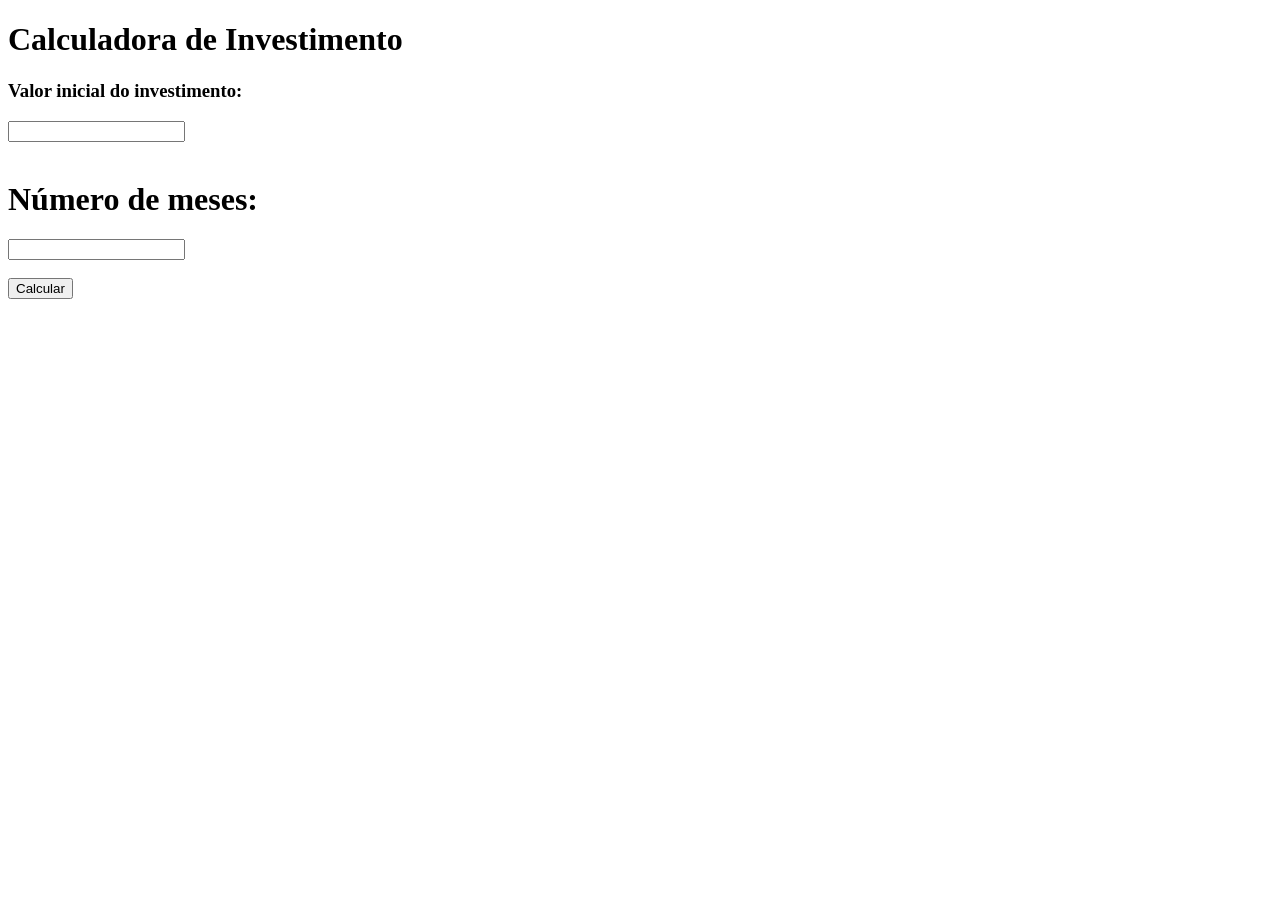
<file: atv10/index.html>
<!DOCTYPE html>
<html lang="pt-BR">
<head>
<meta charset="UTF-8">
<title>Calculadora de Investimento</title>
</head>
<body>

<h1>Calculadora de Investimento</h1>

<h3>Valor inicial do investimento:</h3>
<input type="number" id="valorInicial"><br><br>

<h1>Número de meses:</h1>
<input type="number" id="meses"><br><br>

<button onclick="calcular()">Calcular</button>

<h3 id="resultado"></h3>

<script src="questao10.js"></script>

</body>
</html>
</file>
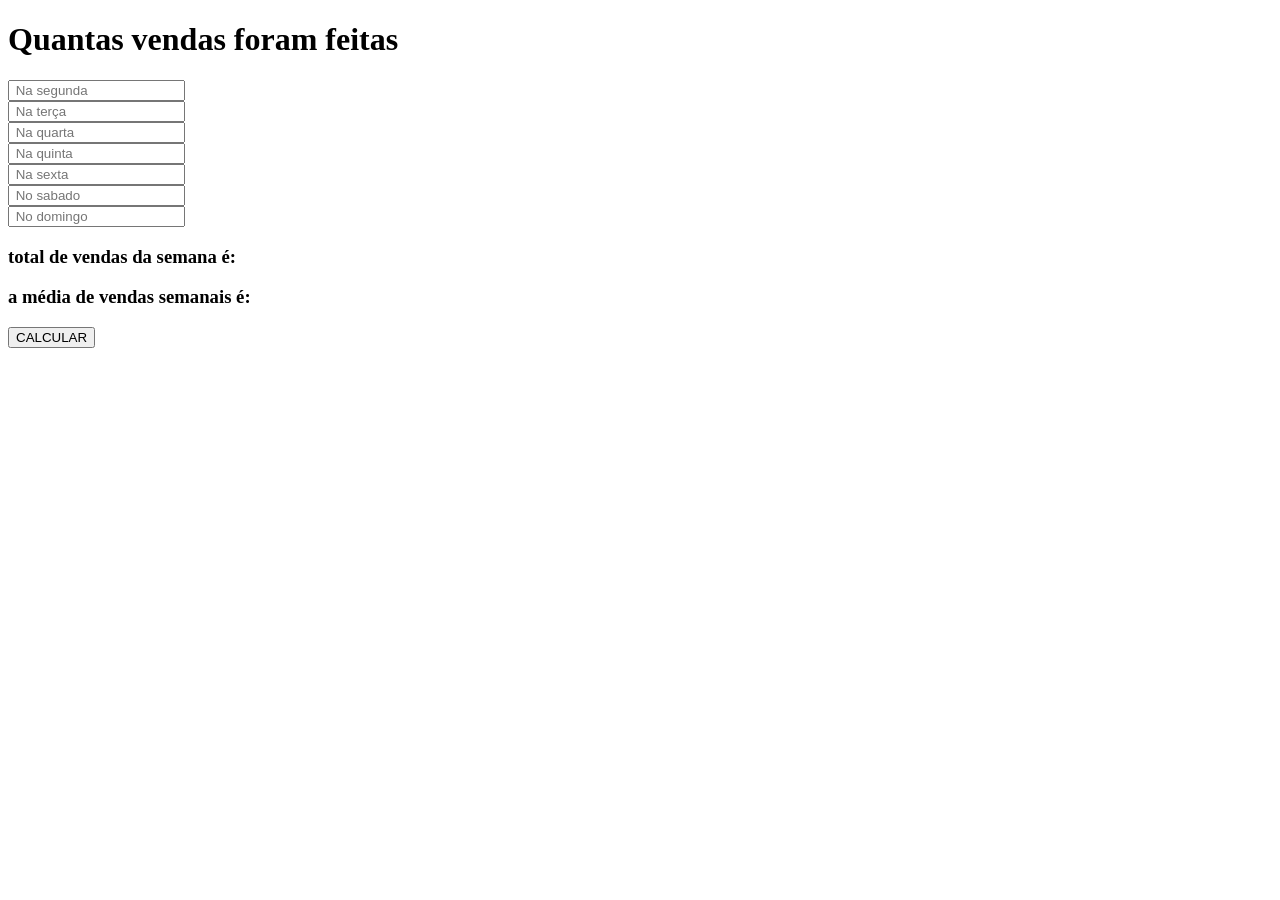
<file: html.html>
<!DOCTYPE html>
<html lang="en">
<head>
    <meta charset="UTF-8">
    <meta name="viewport" content="width=device-width, initial-scale=1.0">
    <meta http-equiv="X-UA-Compatible" content="ie=edge">
    <title>Document</title>
</head>
<body>
    <h1>Quantas vendas foram feitas</h1>
    <input type="number" placeholder=" Na segunda" id="seg">
    <br>
    <input type="number" placeholder=" Na terça" id="ter">
    <br>
    <input type="number" placeholder=" Na quarta" id="qua">
    <br>
    <input type="number" placeholder=" Na quinta" id="qui">
    <br>
    <input type="number" placeholder=" Na sexta" id="sex">
    <br>
    <input type="number" placeholder=" No sabado" id="sab">
    <br>
    <input type="number" placeholder=" No domingo" id="dom">
    
    <h3 id="total"> total de vendas da semana é: </h3>
    <h3 id="media"> a média de vendas semanais é: </h3>

    <button onclick="media_total()"> CALCULAR</button>
    
</body>
<script src="script.js"></script>
</html>
</file>
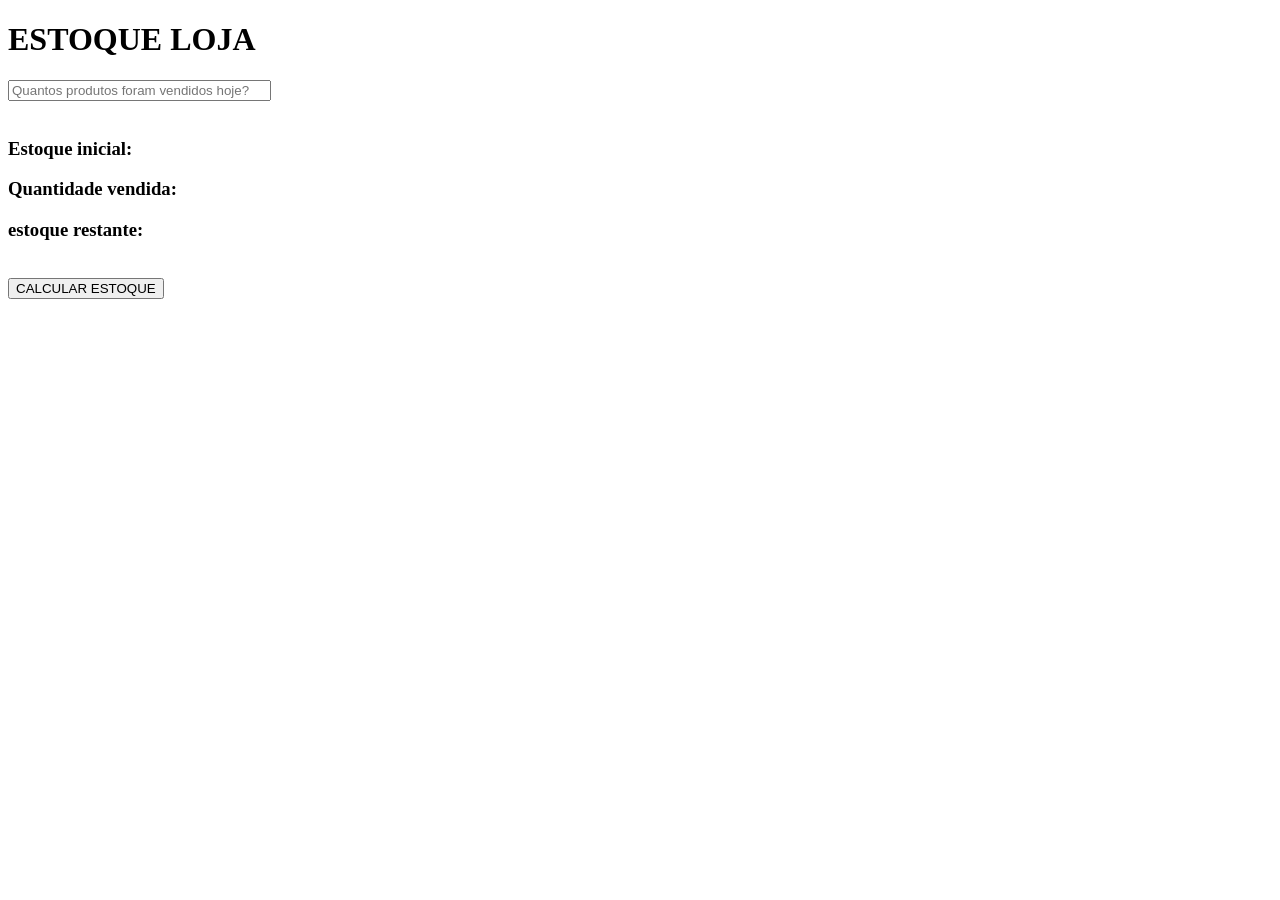
<file: atv 7/html7.html>
<!DOCTYPE html>
<html lang="en">
<head>
    <meta charset="UTF-8">
    <meta name="viewport" content="width=device-width, initial-scale=1.0">
    <title>ESTOQUE 7</title>
</head>
<body>
    <h1>ESTOQUE LOJA</h1>
    <input id="estoques"      placeholder="Quantos produtos foram vendidos hoje?" style="width: 255px;" type="number">
    <br>
    <br>
    <h3 id="estoque_ini">Estoque inicial: </h3>
    <h3 id="quantidade_ven">Quantidade vendida: </h3>
    <h3 id="estoque_rest">estoque restante: </h3>
    <br>
    <button onclick="estoque()"> CALCULAR ESTOQUE</button>
</body>
<script src="script7.js"></script>
</html>
</file>
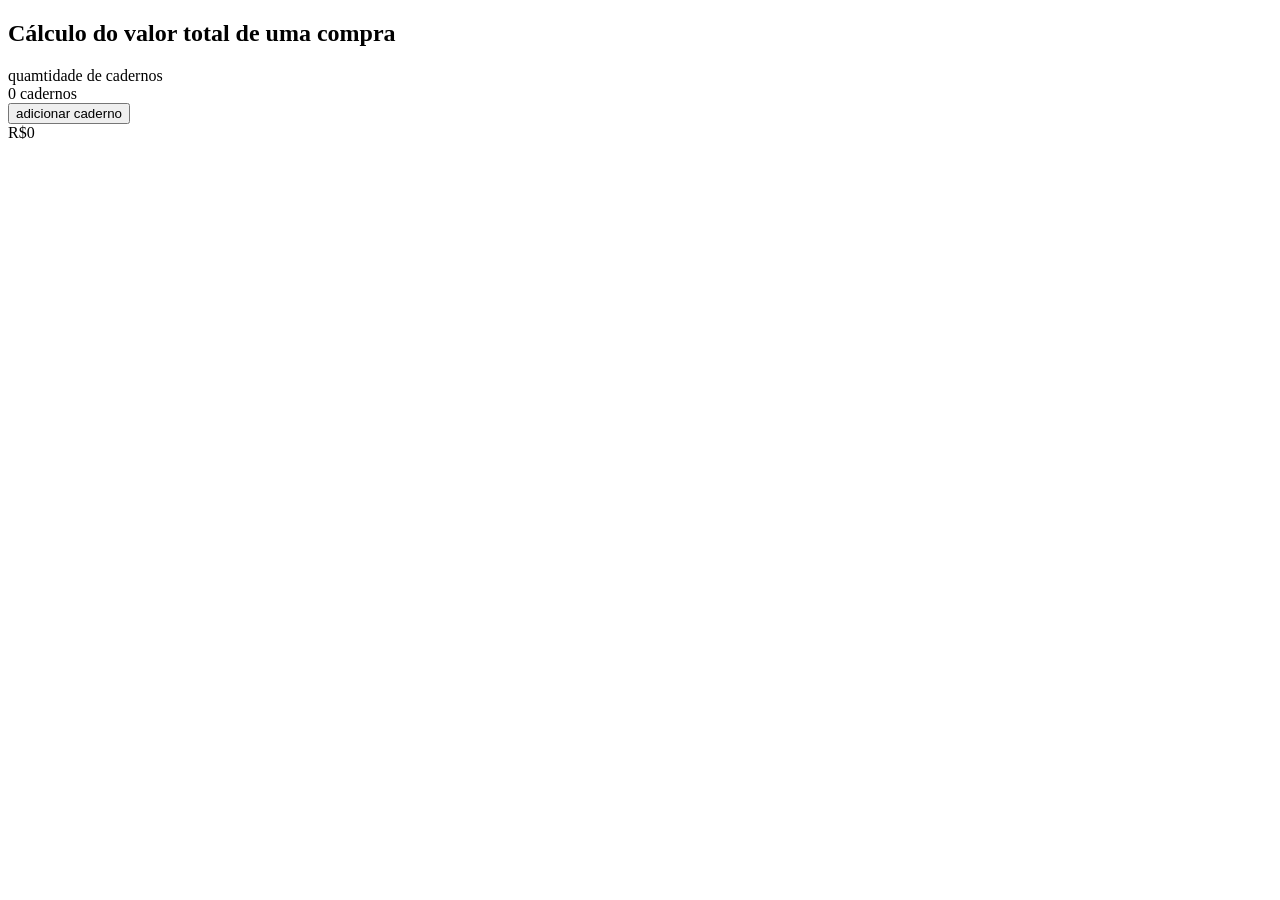
<file: atv1/atividade.1.html>
<!doctype html>
<html lang="en">
  <head>
    <meta charset="UTF-8" />
    <meta name="viewport" content="width=device-width, initial-scale=1.0" />
    <title>Document</title>
  </head>
  <body>
    <h2>Cálculo do valor total de uma compra</h2>
    quamtidade de cadernos
    <div id="quacad">0 cadernos</div>
    <button onclick="adi()">adicionar caderno</button>
    <div id="resposta">R$0</div>
    <script>
      let cader = 0,
        preCade = 12.5;
      function adi() {
        cader++;
        quacad.innerText = `${cader} cadernos`;
        resposta.innerText = `R$${preCade * cader}`;
      }
    </script>
  </body>
</html>
</file>
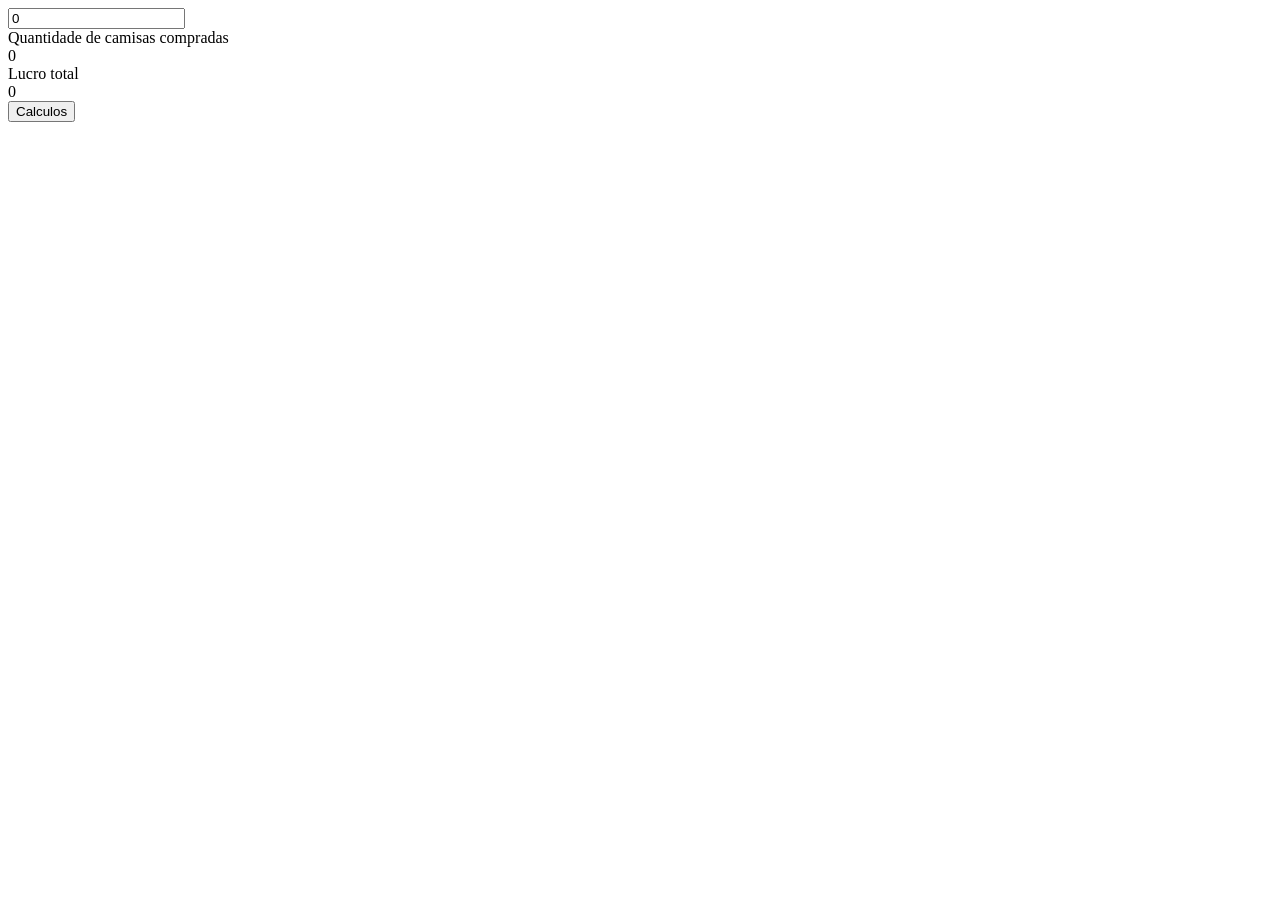
<file: atv2/questao2k.html>
<!DOCTYPE html> 
<html lang="pt-br">
<head>
<meta charset="UTF-8">
<meta name="viewport" content="width=device-width, initial-scale=1.0">
<title>Roupas</title>
</head>

<body>

<input type="number" id="compra" value="0" min="0" oninput="calcular()">

<br>
Quantidade de camisas compradas
<div id="comprada">0</div>

Lucro total
<div id="soma">0</div>

<button onclick="calcular()">Calculos</button>

<script src="questao2.js"></script>

</body>
</html>
</file>
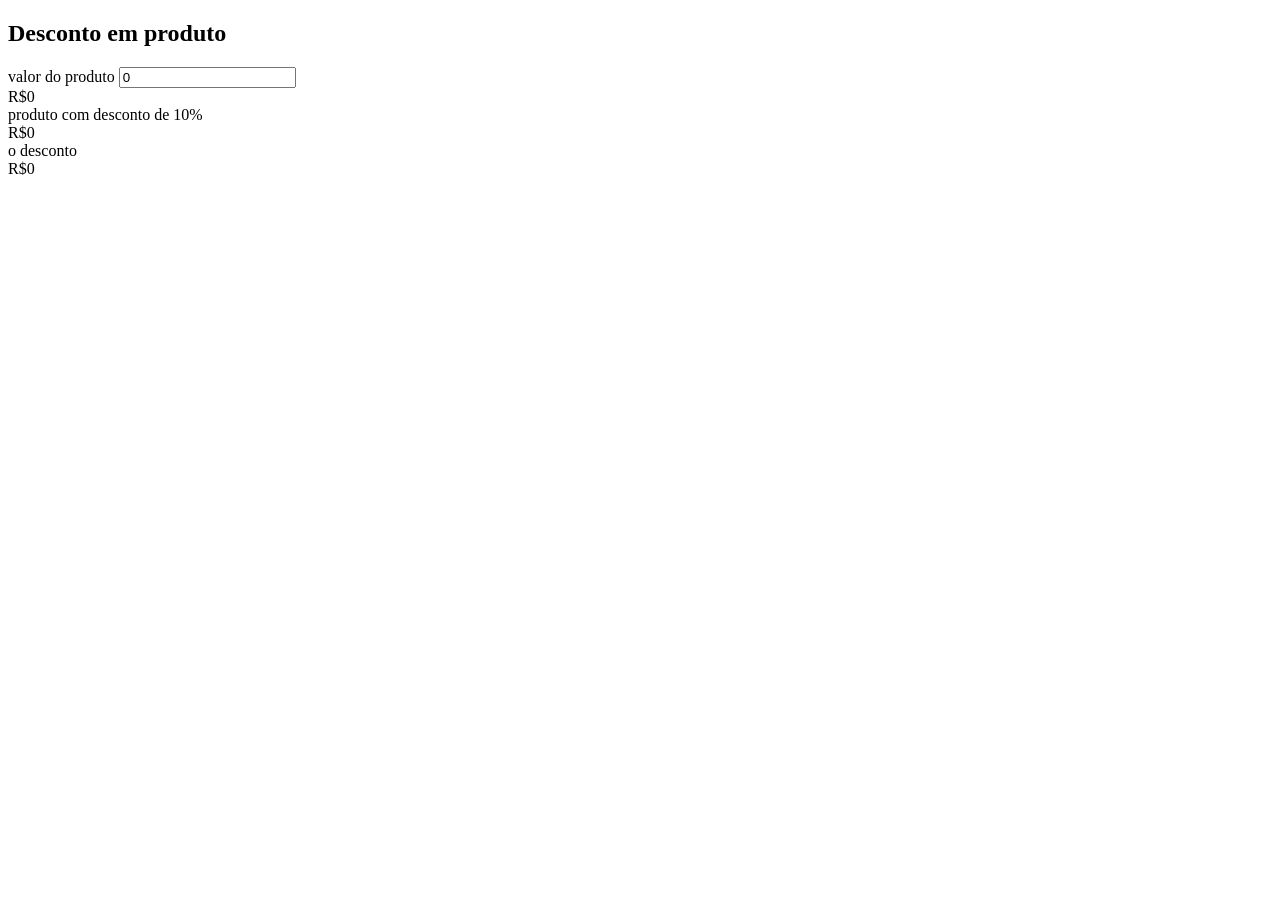
<file: atv3/atividade.3.html>
<!doctype html>
<html lang="en">
  <head>
    <meta charset="UTF-8" />
    <meta name="viewport" content="width=device-width, initial-scale=1.0" />
    <title>Document</title>
  </head>
  <body>
    <h2>Desconto em produto</h2>
    valor do produto
    <input type="number" id="quacad" value="0" min="0" oninput="cal()" />
    <div id="resposta">R$0</div>
    produto com desconto de 10%
    <div id="valordes">R$0</div>
    o desconto
    <div id="desconto">R$0</div>
    <script>
      let valor = 0;
      function cal() {
        let valor = quacad.value;
        resposta.innerText = `R$${valor}`;
        valordes.innerText = `R$${valor - valor * 0.1}`;
        desconto.innerText = `R$${valor * 0.1}`;
      }
    </script>
  </body>
</html>
</file>
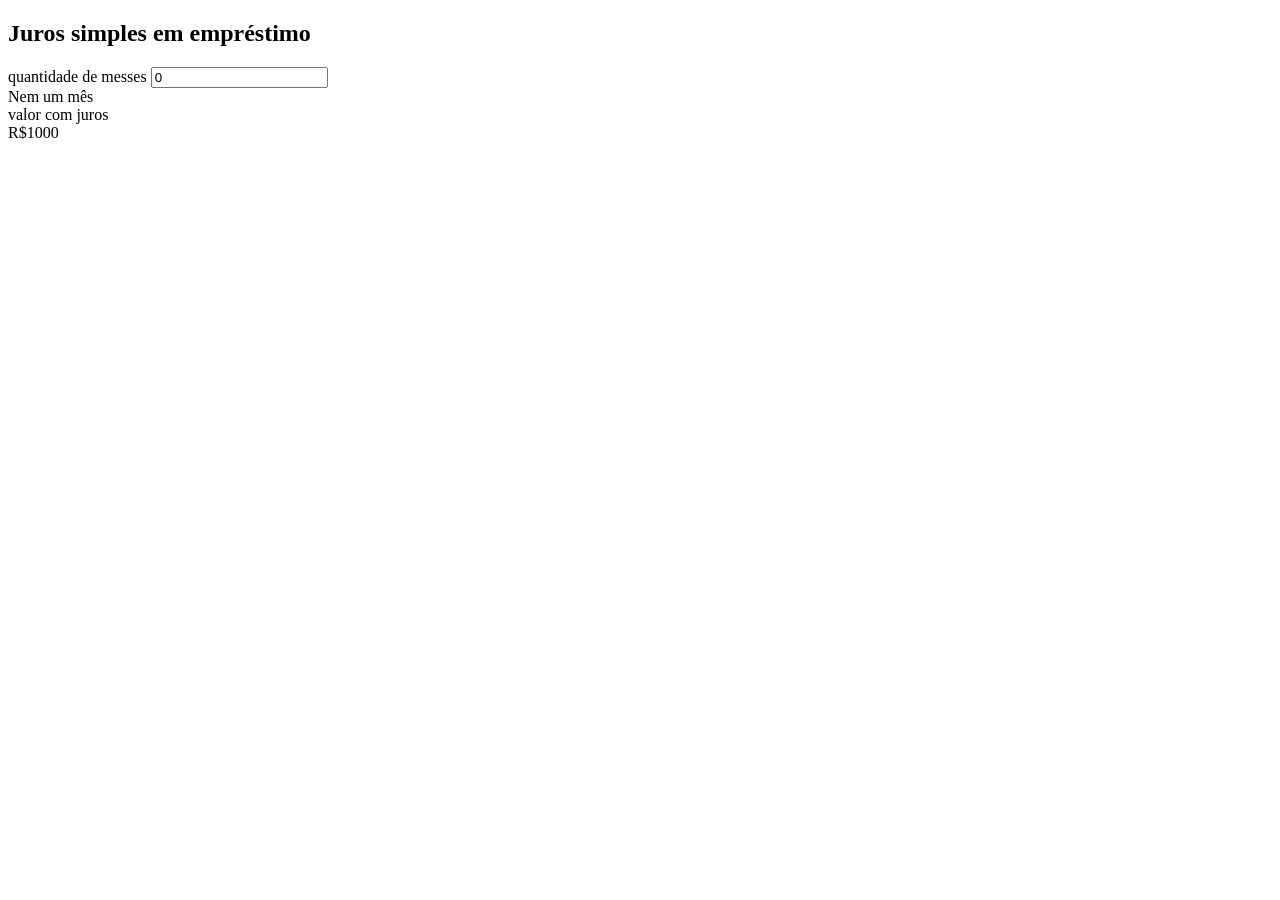
<file: atv4/atividade.4.html>
<!doctype html>
<html lang="en">
  <head>
    <meta charset="UTF-8" />
    <meta name="viewport" content="width=device-width, initial-scale=1.0" />
    <title>Document</title>
  </head>
  <body>
    <h2>Juros simples em empréstimo</h1>
    quantidade de messes
    <input type="number" id="quacad" value="0" min="0" oninput="cal()" />
    <div id="resposta">Nem um mês</div>
    valor com juros
    <div id="valordes">0</div>
    
    <script>
      let messes = 0, emprestimo = 1000
      valordes.innerText = `R$${emprestimo + messes * (emprestimo * 0.05)}`;

      function cal() {
        messes = quacad.value;
        resposta.innerText = `${messes != 0?messes:"Nem um"} ${messes > 1?"messes":"mês"}`;
        valordes.innerText = `R$${emprestimo + messes * (emprestimo * 0.05)}`;
      }
    </script>
  </body>
</html>
</file>
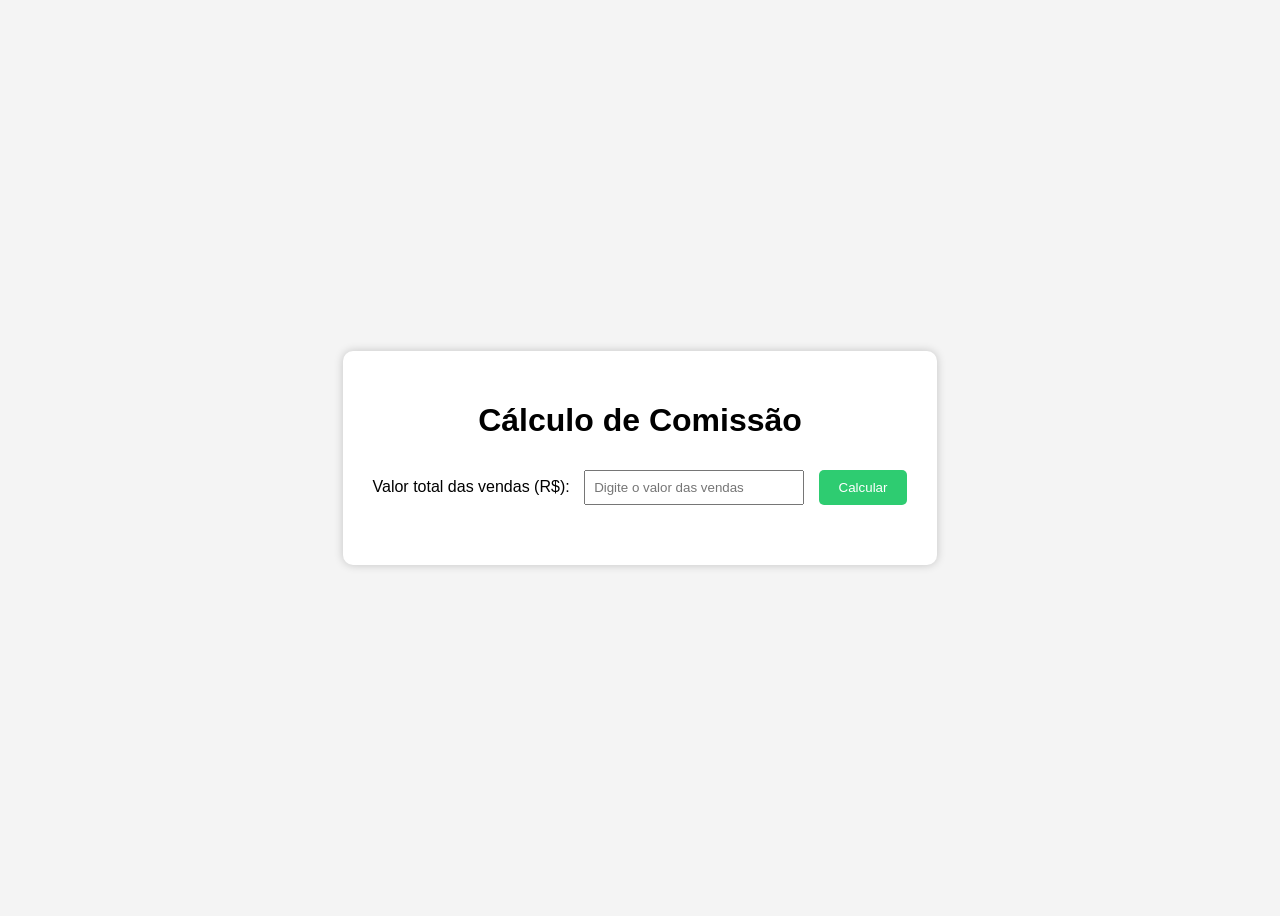
<file: atv5/questao5.html>
<!DOCTYPE html>
<html lang="pt-br">
<head>
<meta charset="UTF-8">
<title>Comissão de Vendedor</title>
<link rel="stylesheet" href="questao5.css">
</head>

<body>

<div class="container">
    <h1>Cálculo de Comissão</h1>

    <label>Valor total das vendas (R$):</label>
    <input type="number" id="vendas" placeholder="Digite o valor das vendas">

    <button onclick="calcularComissao()">Calcular</button>

    <div id="resultado"></div>
</div>



<script src="questao5.js"></script>

</body>
</html>
</file>
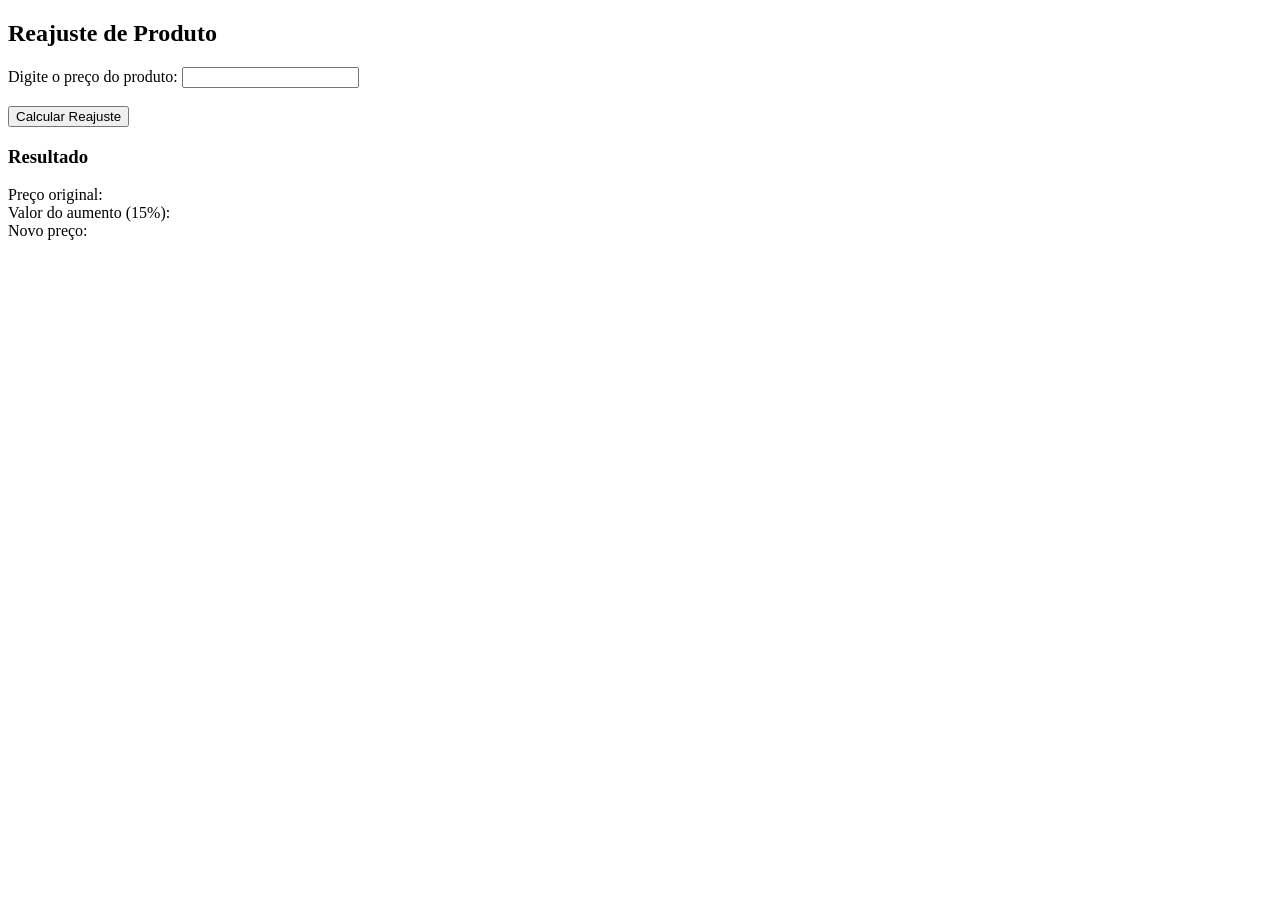
<file: atv8/questao8k.html>
<!DOCTYPE html>
<html lang="pt-br">
<head>
<meta charset="UTF-8">
<title>Reajuste de Preço</title>
</head>

<body>

<h2>Reajuste de Produto</h2>

Digite o preço do produto:
<input type="number" id="preco" step="0.01">

<br><br>
<button onclick="calcular()">Calcular Reajuste</button>

<h3>Resultado</h3>
Preço original: <div id="original"></div>
Valor do aumento (15%): <div id="aumento"></div>
Novo preço: <div id="novo"></div>

<script src="questao8.js"></script>

</body>
</html>
</file>
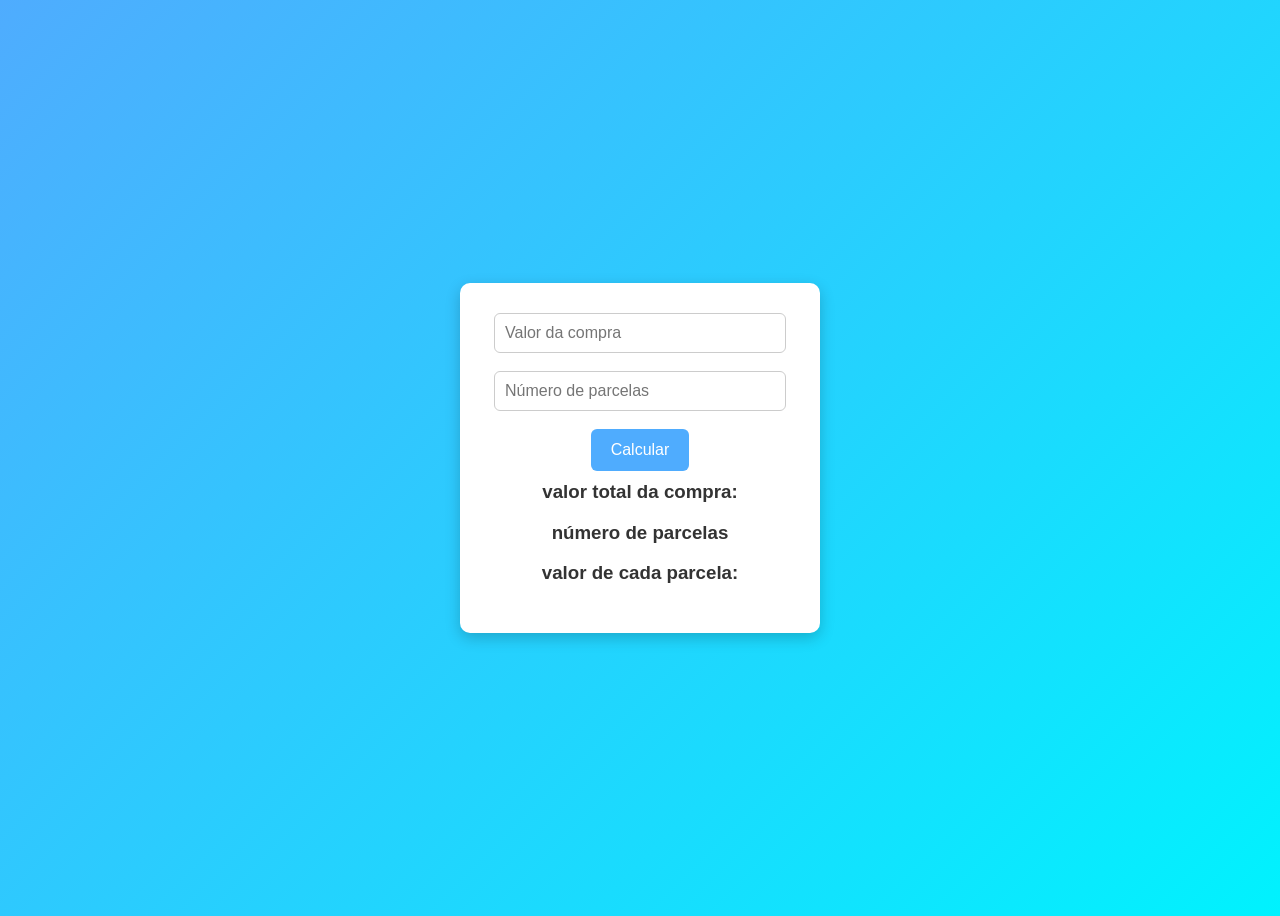
<file: atv9/questao9.html>
<!DOCTYPE html>
<html lang="pt-br">
<head>
    <meta charset="UTF-8">
    <meta name="viewport" content="width=device-width, initial-scale=1.0">
    <meta http-equiv="X-UA-Compatible" content="ie=edge">
    <link rel="stylesheet" href="questao9.css">
    <title>Document</title>
</head>
<body>

    <div class="container">
    
    <input id="tela" type="number" placeholder="Valor da compra">
    <br><br>
    
    <input id="parcelado" type="number" min="1" max="5" placeholder="Número de parcelas">
    <br><br>
    
    <button id="clicou" onclick="clicos()">Calcular</button>
    
    <h3 id="valor_total">valor total da compra:</h3>
    <h3 id="num_parce">número de parcelas</h3>
    <h3 id="valor_parce">valor de cada parcela:</h3>
    
    </div>
    
    </body>
<script src="questao9.js"></script>
</html>
</file>
<file: atv5/questao5.css>
body{
    font-family: Arial, sans-serif;
    background-color: #f4f4f4;
    display: flex;
    justify-content: center;
    align-items: center;
    height: 100vh;
}

.container{
    background: white;
    padding: 30px;
    border-radius: 10px;
    box-shadow: 0px 0px 10px rgba(0,0,0,0.2);
    text-align: center;
}

input{
    padding: 8px;
    margin: 10px;
    width: 200px;
}

button{
    padding: 10px 20px;
    background-color: #2ecc71;
    color: white;
    border: none;
    border-radius: 5px;
    cursor: pointer;
}

button:hover{
    background-color: #27ae60;
}

#resultado{
    margin-top: 20px;
    font-weight: bold;
}
</file>
<file: atv9/questao9.css>
body{
    font-family: Arial, Helvetica, sans-serif;
    background: linear-gradient(135deg, #4facfe, #00f2fe);
    display: flex;
    justify-content: center;
    align-items: center;
    height: 100vh;
}

.container{
    background: white;
    padding: 30px;
    border-radius: 10px;
    box-shadow: 0px 5px 15px rgba(0,0,0,0.2);
    text-align: center;
    width: 300px;
}

input{
    width: 90%;
    padding: 10px;
    border-radius: 6px;
    border: 1px solid #ccc;
    font-size: 16px;
}

button{
    background: #4facfe;
    color: white;
    border: none;
    padding: 12px 20px;
    border-radius: 6px;
    font-size: 16px;
    cursor: pointer;
    transition: 0.3s;
}

button:hover{
    background: #2f80ed;
}

h3{
    color: #333;
    margin-top: 10px;
}
</file>
